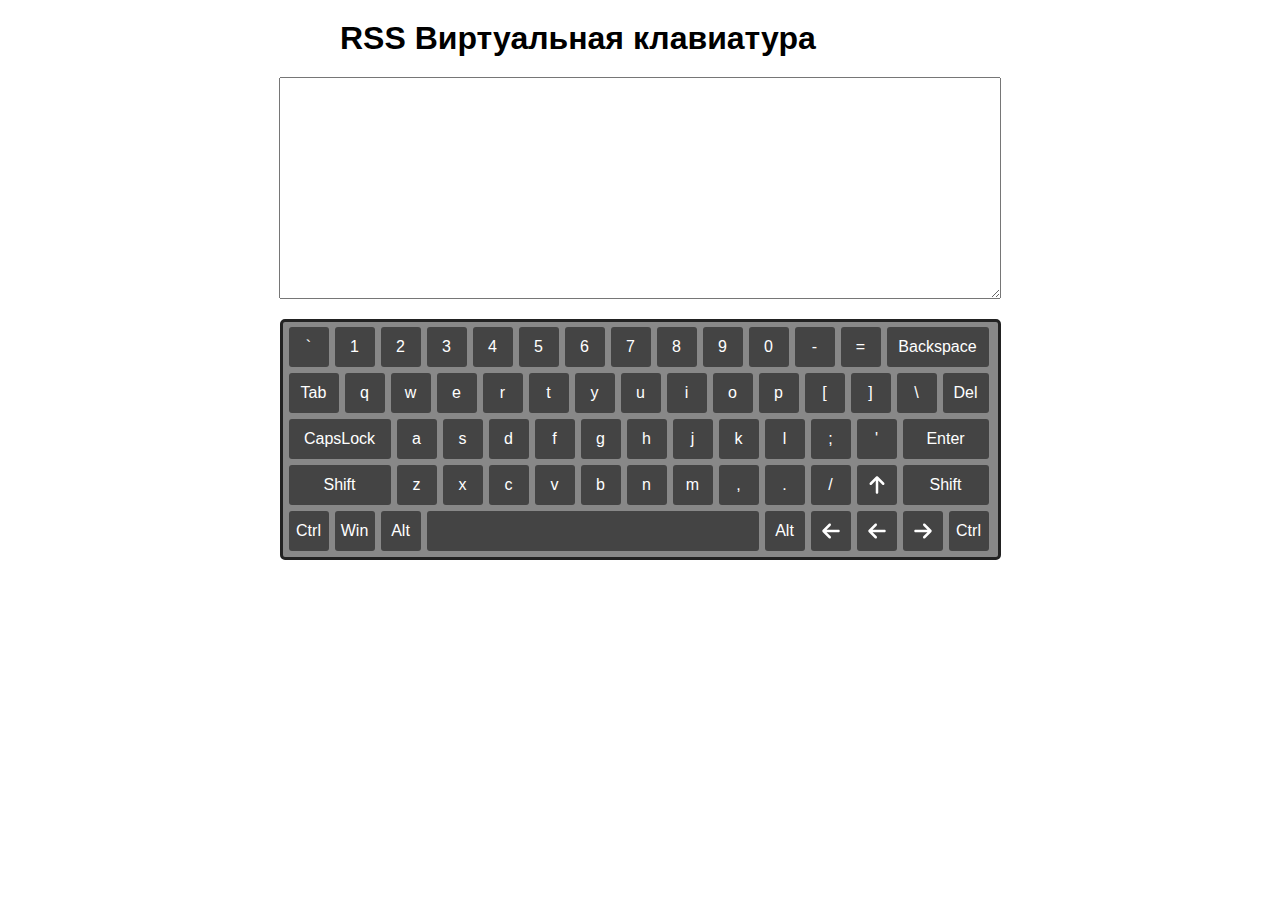
<file: index.html>
<!DOCTYPE html>
<html lang="en">
<head>
    <meta charset="UTF-8">
    <meta http-equiv="X-UA-Compatible" content="IE=edge">
    <meta name="viewport" content="width=device-width, initial-scale=1.0">
    <link rel="stylesheet" href="./keyboard/src/style.css">
    <title>RSS Виртуальная клавиатура</title>
</head>
<body>
    <script src="./keyboard/src/script.js"></script>
</body>
</html>
</file>
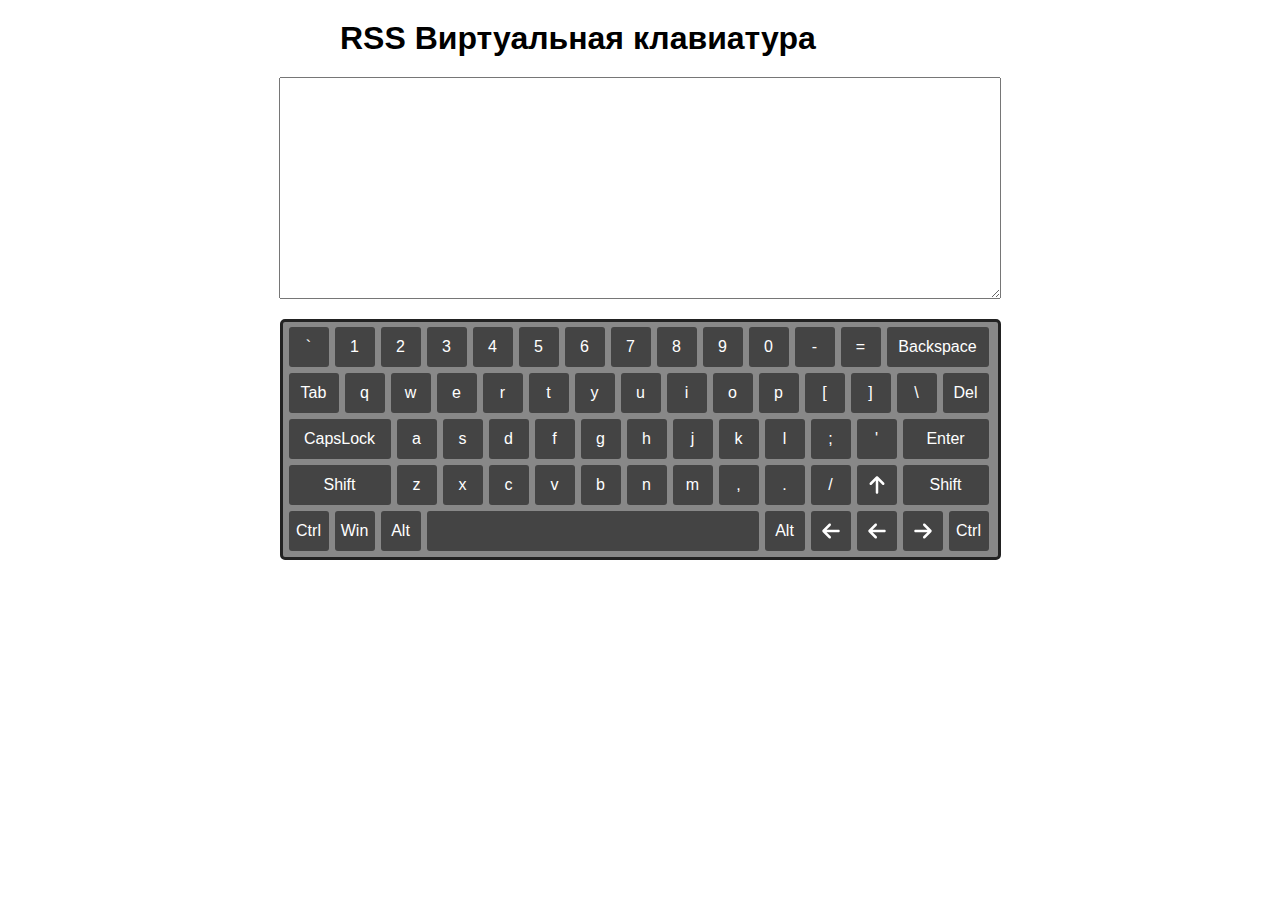
<file: keyboard/index.html>
<!DOCTYPE html>
<html lang="en">
<head>
    <meta charset="UTF-8">
    <meta http-equiv="X-UA-Compatible" content="IE=edge">
    <meta name="viewport" content="width=device-width, initial-scale=1.0">
    <link rel="stylesheet" href="./src/style.css">
    <title>RSS Виртуальная клавиатура</title>
</head>
<body>
    <script src="./src/script.js"></script>
</body>
</html>
</file>
<file: keyboard/src/style.css>
* {
    margin: 0 auto;
    font-family: "Trebuchet MS", "Helvetica", sans-serif;
}

body {
    margin: 0 auto;
}

.title {
    width: 600px;
    margin: 20px auto;
}

.textarea {
    display: block;
    width: 700px;
    height: 200px;
    margin: 20px auto;
    padding: 10px;
    font-size: 18px;
    color: #444444;
}

.wrapper {
    width: 710px;
    margin: 0 auto;
    padding: 5px;
    padding-left: 0;
    padding-bottom: 0;
    background: #888888;
    border: 3px solid #222222;
    border-radius: 5px
}

.line {
    clear: both;
    width: 100%;
    height: 40px;
    margin-bottom: 6px
}

.line div {
    float: left;
    width: 40px;
    height: 40px;
    margin-left: 6px;
    line-height: 40px;
    text-align: center;
    color: #ffffff;
    background: #444444;
    border-radius: 3px;
    cursor: pointer;
    text-transform: lowercase;
}

.line .bspace,
.line .capslock,
.line .shift {
    width: 102px;
    text-transform: none;
}

.line .tab {
    width: 50px;
    text-transform: none;
}

.line .del {
    width: 46px;
    text-transform: none;
}

.line .enter,
.line .shift:last-child {
    width: 86px;
    text-transform: none;
}

.line .up {
    background-image: url(../images/arrow-up.svg);
    background-size: 20px 20px;
    background-position: 50% 50%;
    background-repeat: no-repeat;
}

.line .left {
    background-image: url(../images/arrow-left.svg);
    background-size: 20px 20px;
    background-position: 50% 50%;
    background-repeat: no-repeat;
}

.line .down {
    background-image: url(../images/arrow-down.svg);
    background-size: 20px 20px;
    background-position: 50% 50%;
    background-repeat: no-repeat;
}

.line .right {
    background-image: url(../images/arrow-right.svg);
    background-size: 20px 20px;
    background-position: 50% 50%;
    background-repeat: no-repeat;
    color: white;
}

.line .space {
    width: 332px;
}

.line .Ctrl,
.line .Win,
.line .Alt {
    text-transform: none;
}


.line div:hover {
    background: #58c5f0;
}

.line div:active {
    background-color: #2d48fa;
    color: black;
}

div .active {
    background-color: #2d48fa;
    color: black;
}

div .press {
    border: 1px solid #2d48fa;
}
</file>
